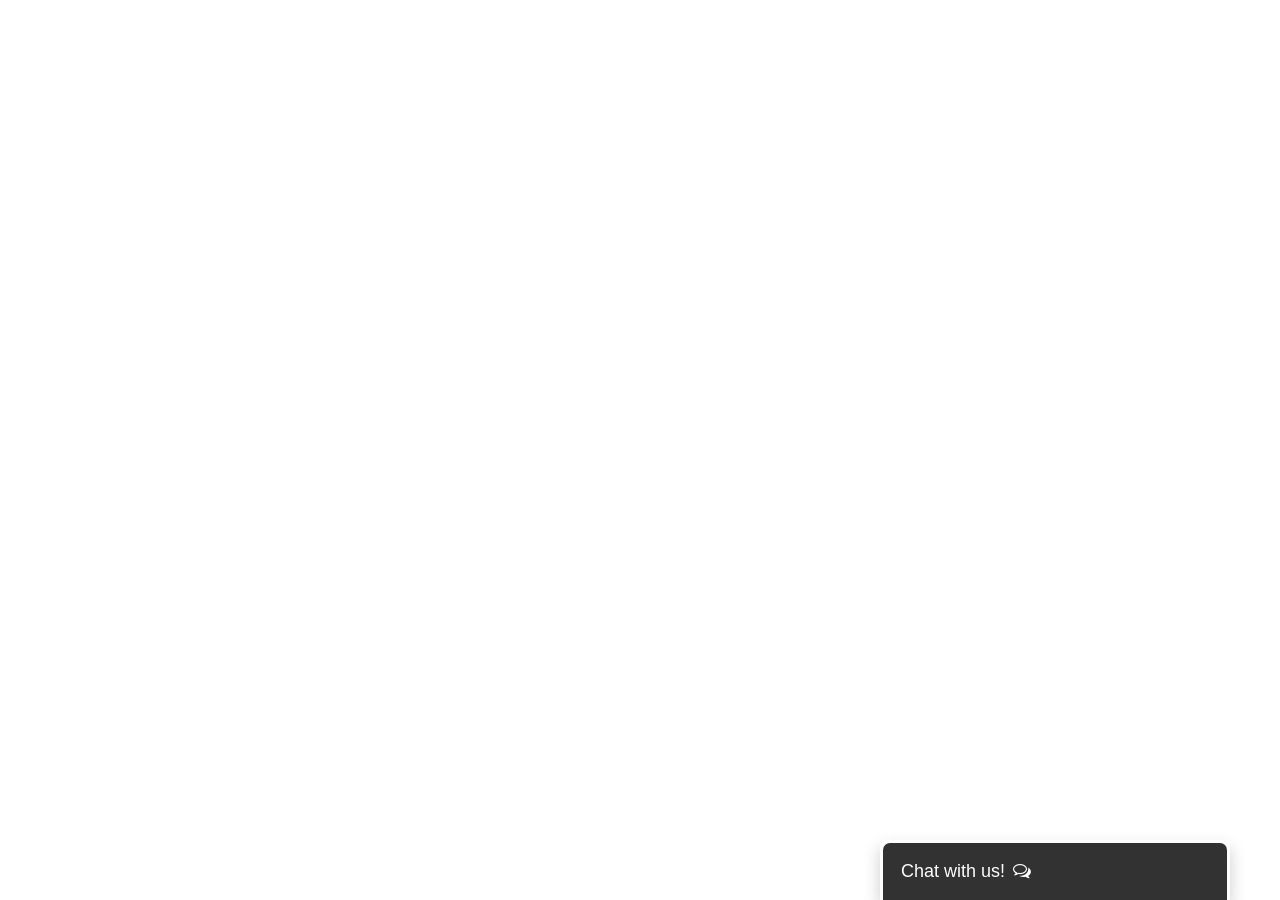
<file: index.html>
<!DOCTYPE html>
<html lang="en">

<head>
    <meta charset="UTF-8">
    <meta http-equiv="X-UA-Compatible" content="IE=edge">
    <meta name="viewport" content="width=device-width, initial-scale=1.0">
    <title>Chat Bot</title>

    <link rel="stylesheet" href="chat.css">
    <link rel="stylesheet" href="https://cdnjs.cloudflare.com/ajax/libs/font-awesome/4.7.0/css/font-awesome.min.css">

</head>

<body>
    <!-- CHAT BAR BLOCK -->
    <div class="chat-bar-collapsible">
        <button id="chat-button" type="button" class="collapsible">Chat with us!
            <i id="chat-icon" style="color: #fff;" class="fa fa-fw fa-comments-o"></i>
        </button>

        <div class="content">
            <div class="full-chat-block">
                <!-- Message Container -->
                <div class="outer-container">
                    <div class="chat-container">
                        <!-- Messages -->
                        <div id="chatbox">
                            <h5 id="chat-timestamp"></h5>
                            <p id="botStarterMessage" class="botText"><span>Loading...</span></p>
                        </div>

                        <!-- User input box -->
                        <div class="chat-bar-input-block">
                            <div id="userInput">
                                <input id="textInput" class="input-box" type="text" name="msg"
                                    placeholder="Tap 'Enter' to send a message">
                                <p></p>
                            </div>

                            <div class="chat-bar-icons">
                               
                                <i id="chat-icon" style="color: rgb(192, 192, 192);" class="fa fa-fw fa-send"
                                    onclick="sendButton()"></i>
                            </div>
                        </div>

                        <div id="chat-bar-bottom">
                            <p></p>
                        </div>

                    </div>
                </div>

            </div>
        </div>

    </div>

</body>
<script src="https://ajax.googleapis.com/ajax/libs/jquery/3.4.1/jquery.min.js"></script>
<script src="response.js"></script>
<script src="chat.js"></script>

</html>
</file>
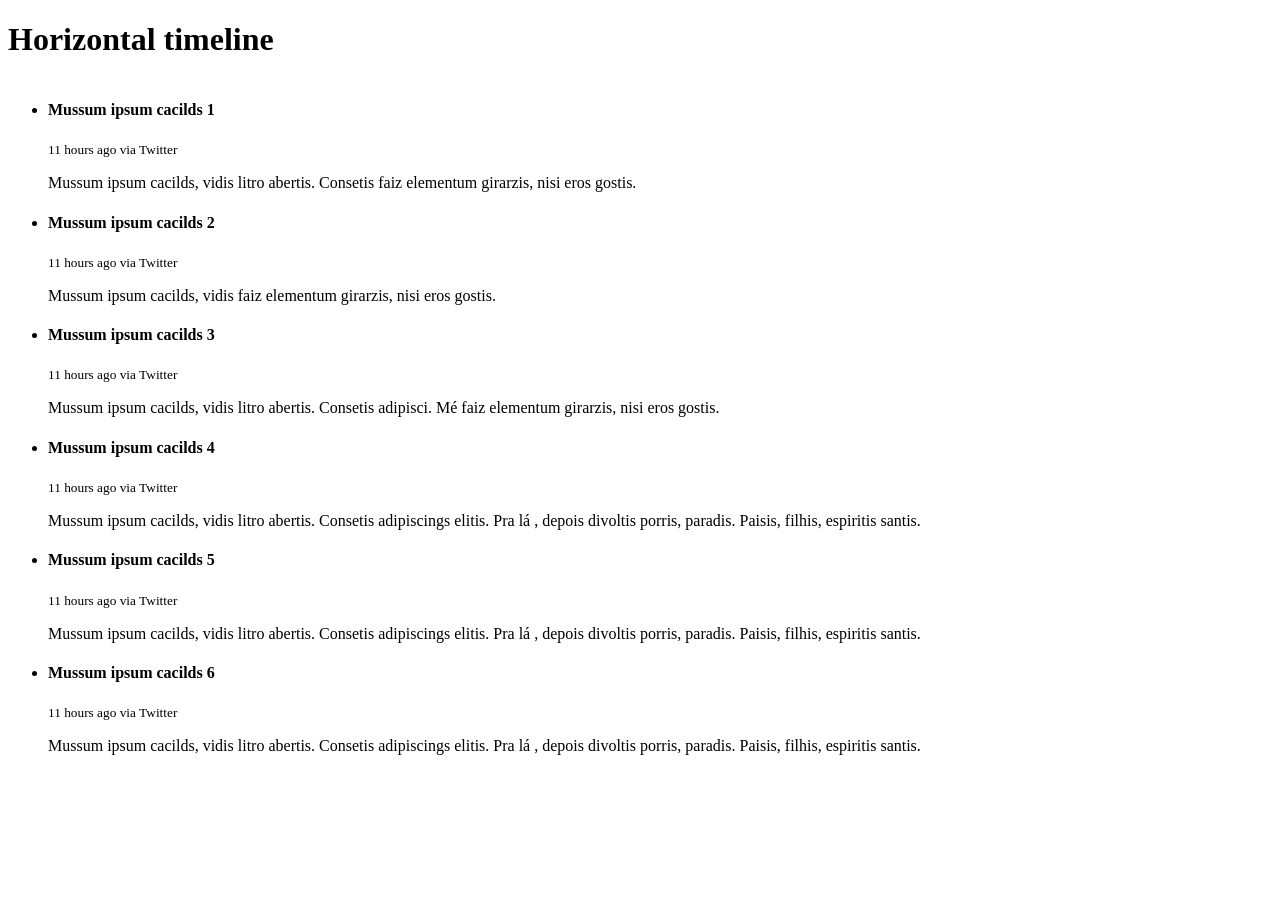
<file: track.html>
<!DOCTYPE html>
<html lang="en">
<head>
  <meta charset="UTF-8">
  <meta http-equiv="X-UA-Compatible" content="IE=edge">
  <meta name="viewport" content="width=device-width, initial-scale=1.0">
  <title>Document</title>
</head>
<body>
  <div class="container">
    <div class="row">
    <div class="col-md-12">
      <div class="page-header">
        <h1>Horizontal timeline</h1>
      </div>
      <div style="display:inline-block;width:100%;overflow-y:auto;">
      <ul class="timeline timeline-horizontal">
        <li class="timeline-item">
          <div class="timeline-badge primary"><i class="glyphicon glyphicon-check"></i></div>
          <div class="timeline-panel">
            <div class="timeline-heading">
              <h4 class="timeline-title">Mussum ipsum cacilds 1</h4>
              <p><small class="text-muted"><i class="glyphicon glyphicon-time"></i> 11 hours ago via Twitter</small></p>
            </div>
            <div class="timeline-body">
              <p>Mussum ipsum cacilds, vidis litro abertis. Consetis faiz elementum girarzis, nisi eros gostis.</p>
            </div>
          </div>
        </li>
        <li class="timeline-item">
          <div class="timeline-badge success"><i class="glyphicon glyphicon-check"></i></div>
          <div class="timeline-panel">
            <div class="timeline-heading">
              <h4 class="timeline-title">Mussum ipsum cacilds 2</h4>
              <p><small class="text-muted"><i class="glyphicon glyphicon-time"></i> 11 hours ago via Twitter</small></p>
            </div>
            <div class="timeline-body">
              <p>Mussum ipsum cacilds, vidis faiz elementum girarzis, nisi eros gostis.</p>
            </div>
          </div>
        </li>
        <li class="timeline-item">
          <div class="timeline-badge info"><i class="glyphicon glyphicon-check"></i></div>
          <div class="timeline-panel">
            <div class="timeline-heading">
              <h4 class="timeline-title">Mussum ipsum cacilds 3</h4>
              <p><small class="text-muted"><i class="glyphicon glyphicon-time"></i> 11 hours ago via Twitter</small></p>
            </div>
            <div class="timeline-body">
              <p>Mussum ipsum cacilds, vidis litro abertis. Consetis adipisci. Mé faiz elementum girarzis, nisi eros gostis.</p>
            </div>
          </div>
        </li>
        <li class="timeline-item">
          <div class="timeline-badge danger"><i class="glyphicon glyphicon-check"></i></div>
          <div class="timeline-panel">
            <div class="timeline-heading">
              <h4 class="timeline-title">Mussum ipsum cacilds 4</h4>
              <p><small class="text-muted"><i class="glyphicon glyphicon-time"></i> 11 hours ago via Twitter</small></p>
            </div>
            <div class="timeline-body">
              <p>Mussum ipsum cacilds, vidis litro abertis. Consetis adipiscings elitis. Pra lá , depois divoltis porris, paradis. Paisis, filhis, espiritis santis.</p>
            </div>
          </div>
        </li>
        <li class="timeline-item">
          <div class="timeline-badge warning"><i class="glyphicon glyphicon-check"></i></div>
          <div class="timeline-panel">
            <div class="timeline-heading">
              <h4 class="timeline-title">Mussum ipsum cacilds 5</h4>
              <p><small class="text-muted"><i class="glyphicon glyphicon-time"></i> 11 hours ago via Twitter</small></p>
            </div>
            <div class="timeline-body">
              <p>Mussum ipsum cacilds, vidis litro abertis. Consetis adipiscings elitis. Pra lá , depois divoltis porris, paradis. Paisis, filhis, espiritis santis.</p>
            </div>
          </div>
        </li>
        <li class="timeline-item">
          <div class="timeline-badge"><i class="glyphicon glyphicon-check"></i></div>
          <div class="timeline-panel">
            <div class="timeline-heading">
              <h4 class="timeline-title">Mussum ipsum cacilds 6</h4>
              <p><small class="text-muted"><i class="glyphicon glyphicon-time"></i> 11 hours ago via Twitter</small></p>
            </div>
            <div class="timeline-body">
              <p>Mussum ipsum cacilds, vidis litro abertis. Consetis adipiscings elitis. Pra lá , depois divoltis porris, paradis. Paisis, filhis, espiritis santis.</p>
            </div>
          </div>
        </li>
      </ul>
    </div>
    </div>
  </div>
</div>
</body>
</html>
</file>
<file: chat.css>
.chat-bar-collapsible {
    
    position: fixed;
    bottom: 0;
    right: 50px;
    box-shadow: 0 8px 16px 0 rgba(0, 0, 0, 0.2);
}

.collapsible {
    background-color:rgb(51, 50, 50) ;
    color: rgb(253, 252, 252);
    cursor: pointer;
    padding: 18px;
    width: 350px;
    text-align: left;
    outline: none;
    font-size: 18px;
    border-radius: 10px 10px 0px 0px;
    border: 3px solid white;
    border-bottom: none;
}

.content {
    max-height: 0;
    overflow: hidden;
    transition: max-height 0.2s ease-out;
    background-color: #f1f1f1;
}

.full-chat-block {
    
    width: 350px;
    background: rgb(253, 252, 252);
    text-align: center;
    overflow: auto;
    scrollbar-width: none;
    height: max-content;
    transition: max-height 0.2s ease-out;
}

.outer-container {
    min-height: 500px;
    bottom: 0%;
    position: relative;
}

.chat-container {
    max-height: 500px;
    width: 100%;
    position: absolute;
    bottom: 0;
    left: 0;
    scroll-behavior: smooth;
    hyphens: auto;
}

.chat-container::-webkit-scrollbar {
    display: none;
}

.chat-bar-input-block {
    display: flex;
    float: left;
    box-sizing: border-box;
    justify-content: space-between;
    width: 100%;
    align-items: center;
    background-color: rgb(51, 50, 50);
    border-radius: 10px 10px 0px 0px;
    padding: 10px 0px 10px 10px;
}

.chat-bar-icons {
    display: flex;
    justify-content: space-evenly;
    box-sizing: border-box;
    width: 25%;
    float: right;
    font-size: 20px;
}

#chat-icon:hover {
    opacity: .7;
}

/* Chat bubbles */

#userInput {
    width: 75%;
}

.input-box {
    float: left;
    border: none;
    box-sizing: border-box;
    width: 100%;
    border-radius: 10px;
    padding: 10px;
    font-size: 16px;
    color: #000;
    background-color: white;
    outline: none
}

.userText {
    color: white;
    font-family: Helvetica;
    font-size: 16px;
    font-weight: normal;
    text-align: right;
    clear: both;
}

.userText span {
    line-height: 1.5em;
    display: inline-block;
    background: rgb(51, 50, 50);
    padding: 10px;
    border-radius: 8px;
    border-bottom-right-radius: 2px;
    max-width: 80%;
    margin-right: 10px;
    animation: floatup .5s forwards
}

.botText {
    color: #000;
    font-family: Helvetica;
    font-weight: normal;
    font-size: 16px;
    text-align: left;
}

.botText span {
    line-height: 1.5em;
    display: inline-block;
    background: #e0e0e0;
    padding: 10px;
    border-radius: 8px;
    border-bottom-left-radius: 2px;
    max-width: 80%;
    margin-left: 10px;
    animation: floatup .5s forwards
}

@keyframes floatup {
    from {
        transform: translateY(14px);
        opacity: .0;
    }
    to {
        transform: translateY(0px);
        opacity: 1;
    }
}

@media screen and (max-width:600px) {
    .full-chat-block {
        width: 100%;
        border-radius: 0px;
    }
    .chat-bar-collapsible {
        position: fixed;
        bottom: 0;
        right: 0;
        width: 100%;
    }
    .collapsible {
        width: 100%;
        border: 0px;
        border-top: 3px solid rgb(40, 38, 38);
        border-radius: 0px;
    }
}
</file>
